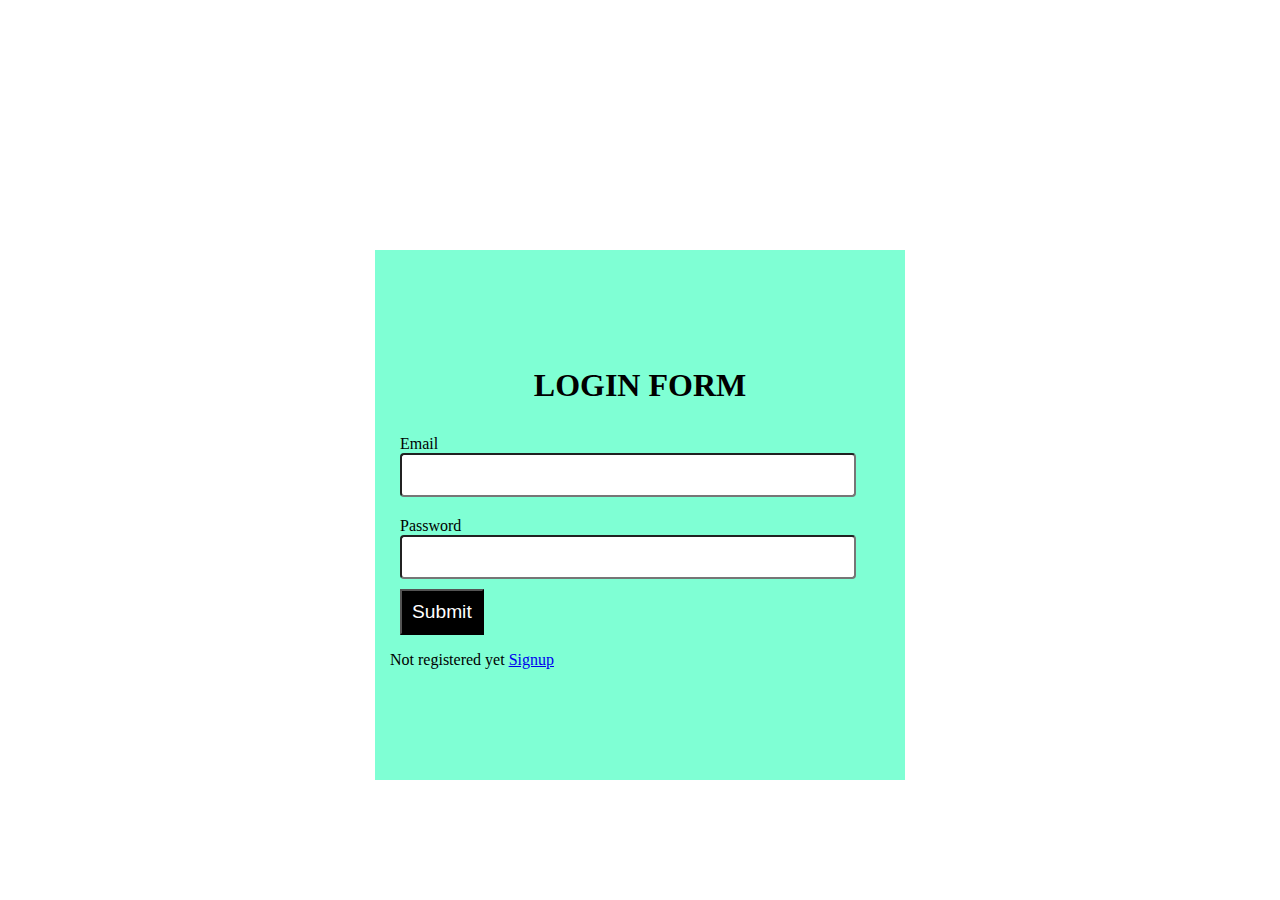
<file: index.html>
<!DOCTYPE html>
<html lang="en">

<head>
    <meta charset="UTF-8">
    <meta name="viewport" content="width=device-width, initial-scale=1.0">
    <title>Login page</title>
    <link rel="stylesheet" href="style.css">
</head>


<body>
    <main>
        <div  class="form">
            <h1 class="heading">Login Form</h1>
            <form action="">
                <div>
                    <div class="input_feild">
                        <label for="email">Email</label>
                        <br>
                        <input class="inputs" type="text" id="email">
                    </div>
                    <div class="input_feild">
                        <label for="pass">Password</label>
                        <br>
                        <input class="inputs" type="text" id="pass">
                    </div>
                    <button class="btn" type="submit">Submit</button>
                </div>
                <p>Not registered yet <a href="signup.html">Signup</a></p>
            </form>
        </div>
    </main>
</body>

</html>
</file>
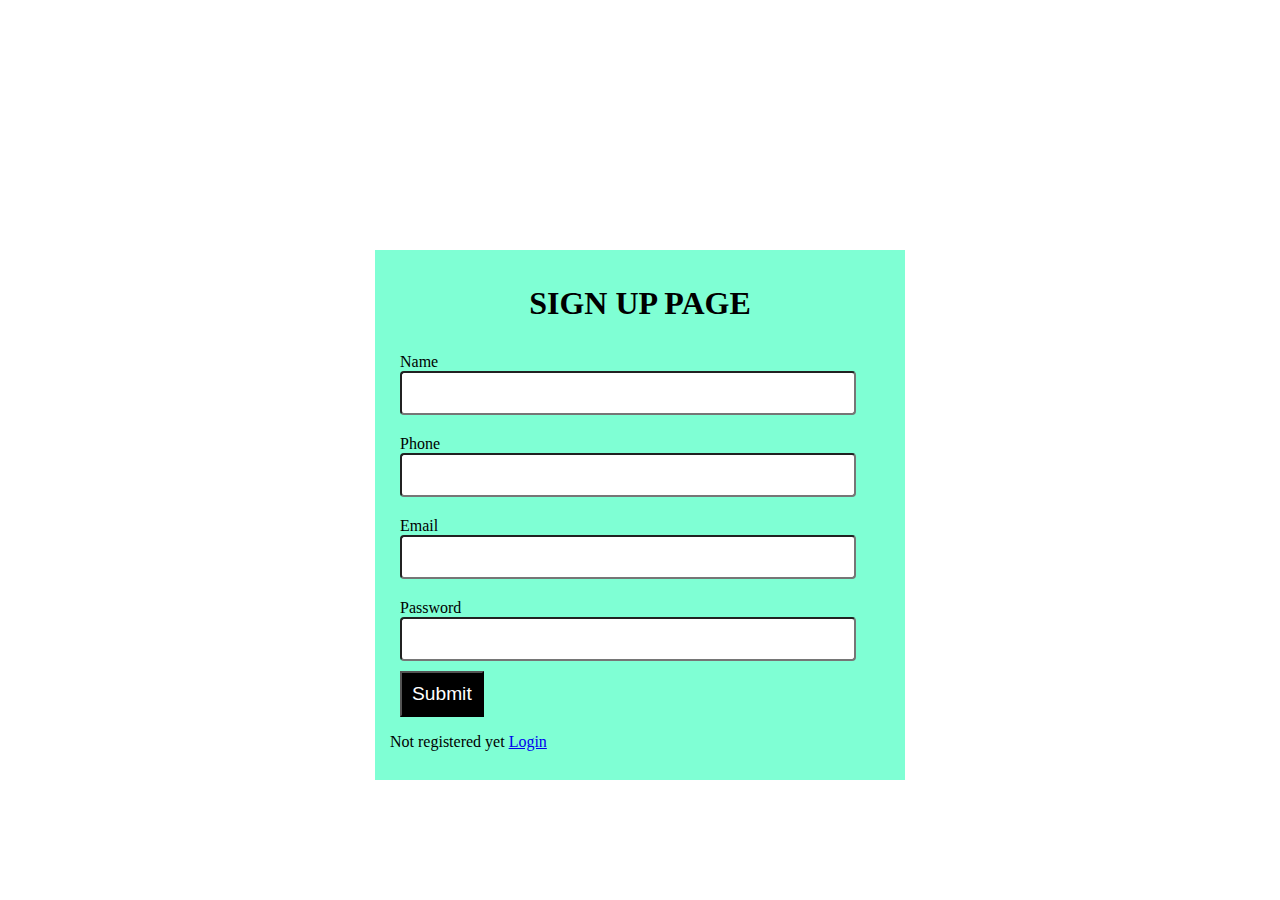
<file: signup.html>
<!DOCTYPE html>
<html lang="en">

<head>
    <meta charset="UTF-8">
    <meta name="viewport" content="width=device-width, initial-scale=1.0">
    <title>SignUp</title>
    <link rel="stylesheet" href="style.css">
</head>

<body>
    <form action="" class="form">
        <h1 class="heading">Sign up page</h1>
        <div>
            <div class="input_feild">
                <label for="name">Name</label><br>
                <input class="inputs" type="text" id="name">
            </div>
            <div class="input_feild">
                <label for="phone">Phone</label><br>
                <input class="inputs" type="tel" id="phone">
            </div>
            <div  class="input_feild">
                <label for="email">Email</label><br>
                <input class="inputs" type="text" id="email">
            </div>
            <div class="input_feild">
                <label for="pass">Password</label><br>
                <input class="inputs" type="text" id="pass">
            </div>
            <button class="btn" type="submit">Submit</button>
        </div>
        <p>Not registered yet <a href="index.html">Login</a></p>
    </form>
    </div>
    </main>
</body>

</html>
</file>
<file: style.css>
body {
  margin-top: 250px;
  padding: 0;
  display: flex;
  align-items: center;
  justify-content: center;
}
.form {
  background-color: aquamarine;
  height: 500px;
  width: 500px;
  display: flex;
  justify-content: center;
  flex-direction: column;
  padding: 15px;
}
.heading {
  text-align: center;
  text-transform: uppercase;
}
.btn {
  margin-left: 10px;
  background-color: black;
  color: white;
  padding: 10px;
  font-size: 1.2rem;
}
.input_feild {
  padding: 10px;
}
.inputs {
  width: 90%;
  height: 30px;
  padding: 5px;
  padding-inline: 10px;
  border-radius: 4px;
  font-size: 1.2rem;
}
</file>
